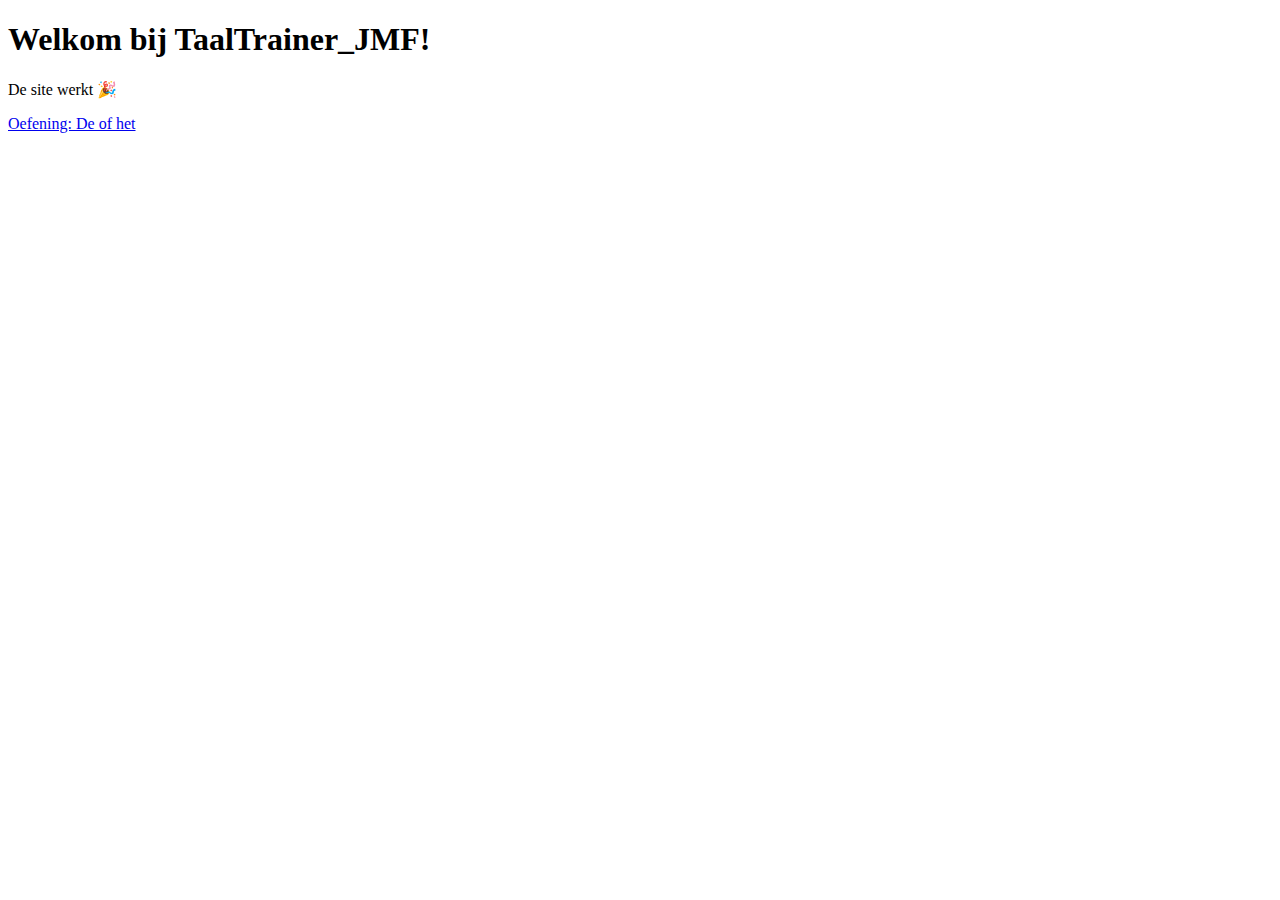
<file: index.html>
<!DOCTYPE html>
<html lang="nl">
<head>
  <meta charset="UTF-8" />
  <title>TaalTrainer_JMF</title>
</head>
<body>
  <h1>Welkom bij TaalTrainer_JMF!</h1>
  <p>De site werkt 🎉</p>
  <a href="de-of-het.html">Oefening: De of het</a>
</body>
</html>
</file>
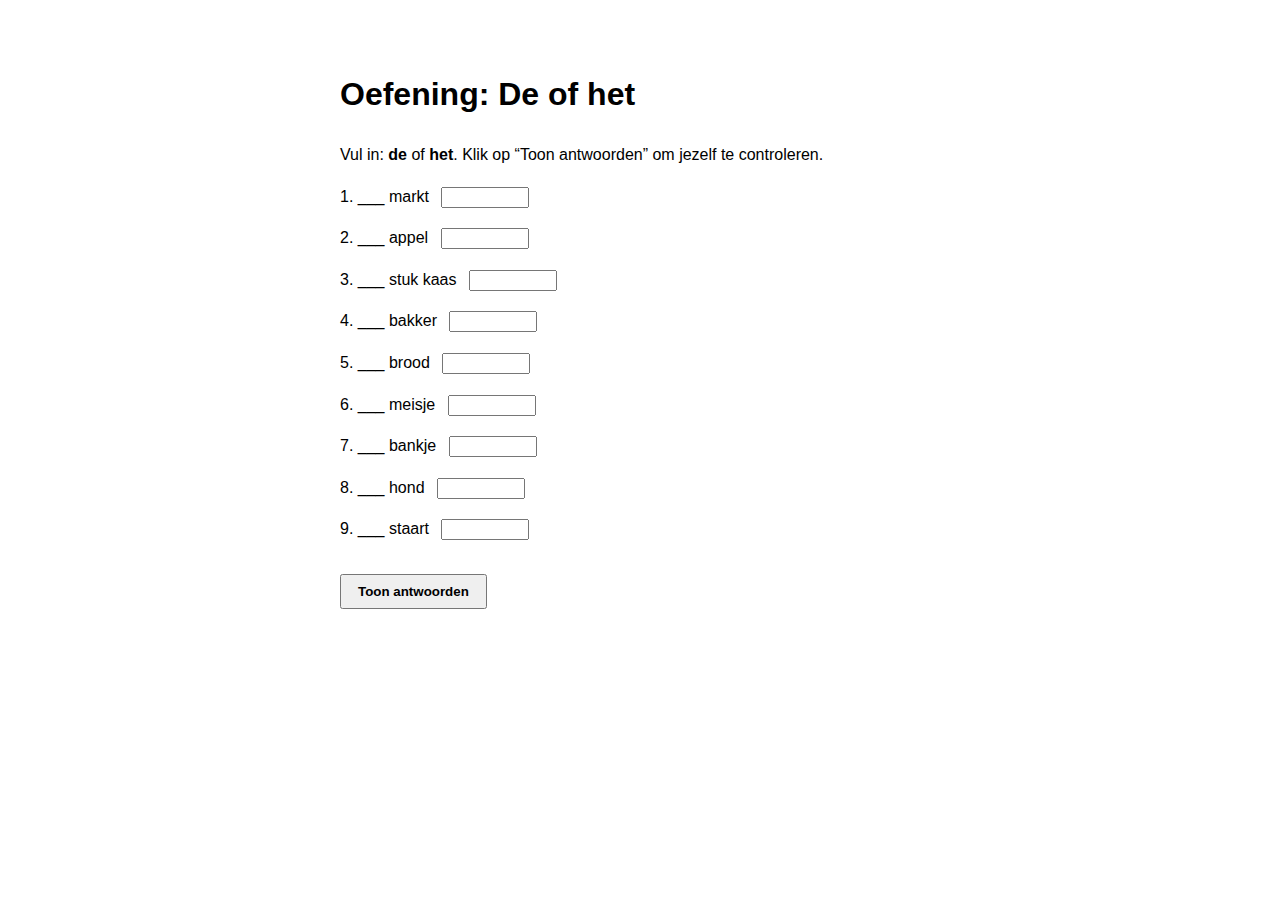
<file: 1.de-of-het.html>
<!DOCTYPE html>
<html lang="nl">
<head>
  <meta charset="UTF-8" />
  <title>Oefening: De of het</title>
  <link rel="stylesheet" href="style.css" />
</head>
<body>
  <h1>Oefening: De of het</h1>
  <p>Vul in: <strong>de</strong> of <strong>het</strong>. Klik op “Toon antwoorden” om jezelf te controleren.</p>

  <div class="exercise">
    <p>1. ___ markt <input id="ans1" /></p>
    <p>2. ___ appel <input id="ans2" /></p>
    <p>3. ___ stuk kaas <input id="ans3" /></p>
    <p>4. ___ bakker <input id="ans4" /></p>
    <p>5. ___ brood <input id="ans5" /></p>
    <p>6. ___ meisje <input id="ans6" /></p>
    <p>7. ___ bankje <input id="ans7" /></p>
    <p>8. ___ hond <input id="ans8" /></p>
    <p>9. ___ staart <input id="ans9" /></p>
    <button onclick="checkAnswers()">Toon antwoorden</button>
  </div>

  <script src="script.js"></script>
</body>
</html>
</file>
<file: style.css>
body {
  font-family: sans-serif;
  max-width: 600px;
  margin: 2rem auto;
  padding: 1rem;
  line-height: 1.6;
}

input {
  width: 80px;
  margin-left: 0.5rem;
  margin-right: 0.5rem;
}

button {
  margin-top: 1rem;
  padding: 0.5rem 1rem;
  font-weight: bold;
}
</file>
